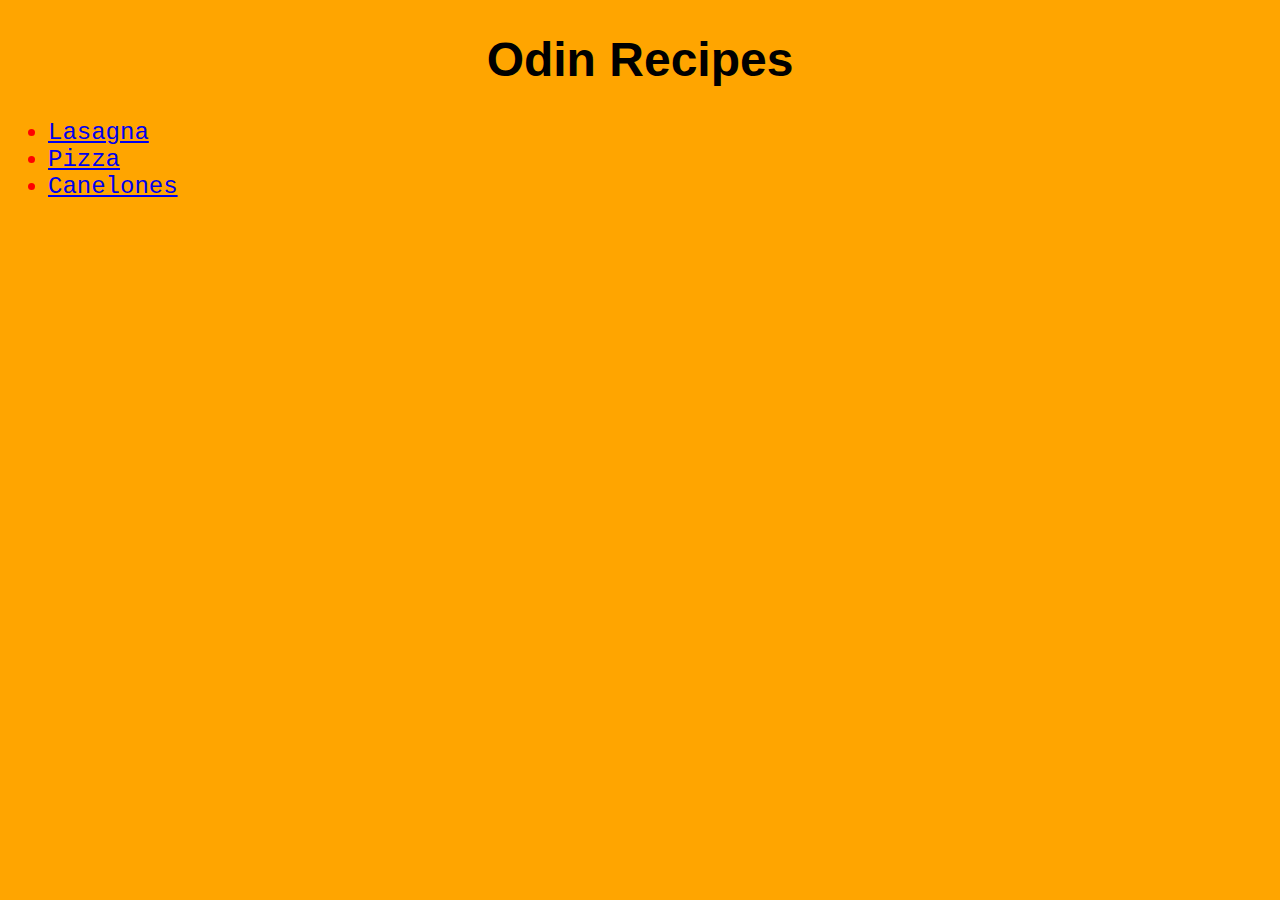
<file: index.html>
<!DOCTYPE html>
<html lang="en">
    <head>
        <meta charset="UTF-8">
        <title>My Second Webpage</title>
        <link rel="stylesheet" href="style.css">
    </head>

    <body>
        <h1>Odin Recipes</h1>

        <ul>
            <li><a href="recipes/lasagna.html">Lasagna</a></li>
            <li><a href="recipes/pizza.html">Pizza</a></li>
            <li><a href="recipes/canelones.html">Canelones</a></li>
        </ul>
        
    </body>
</html>
</file>
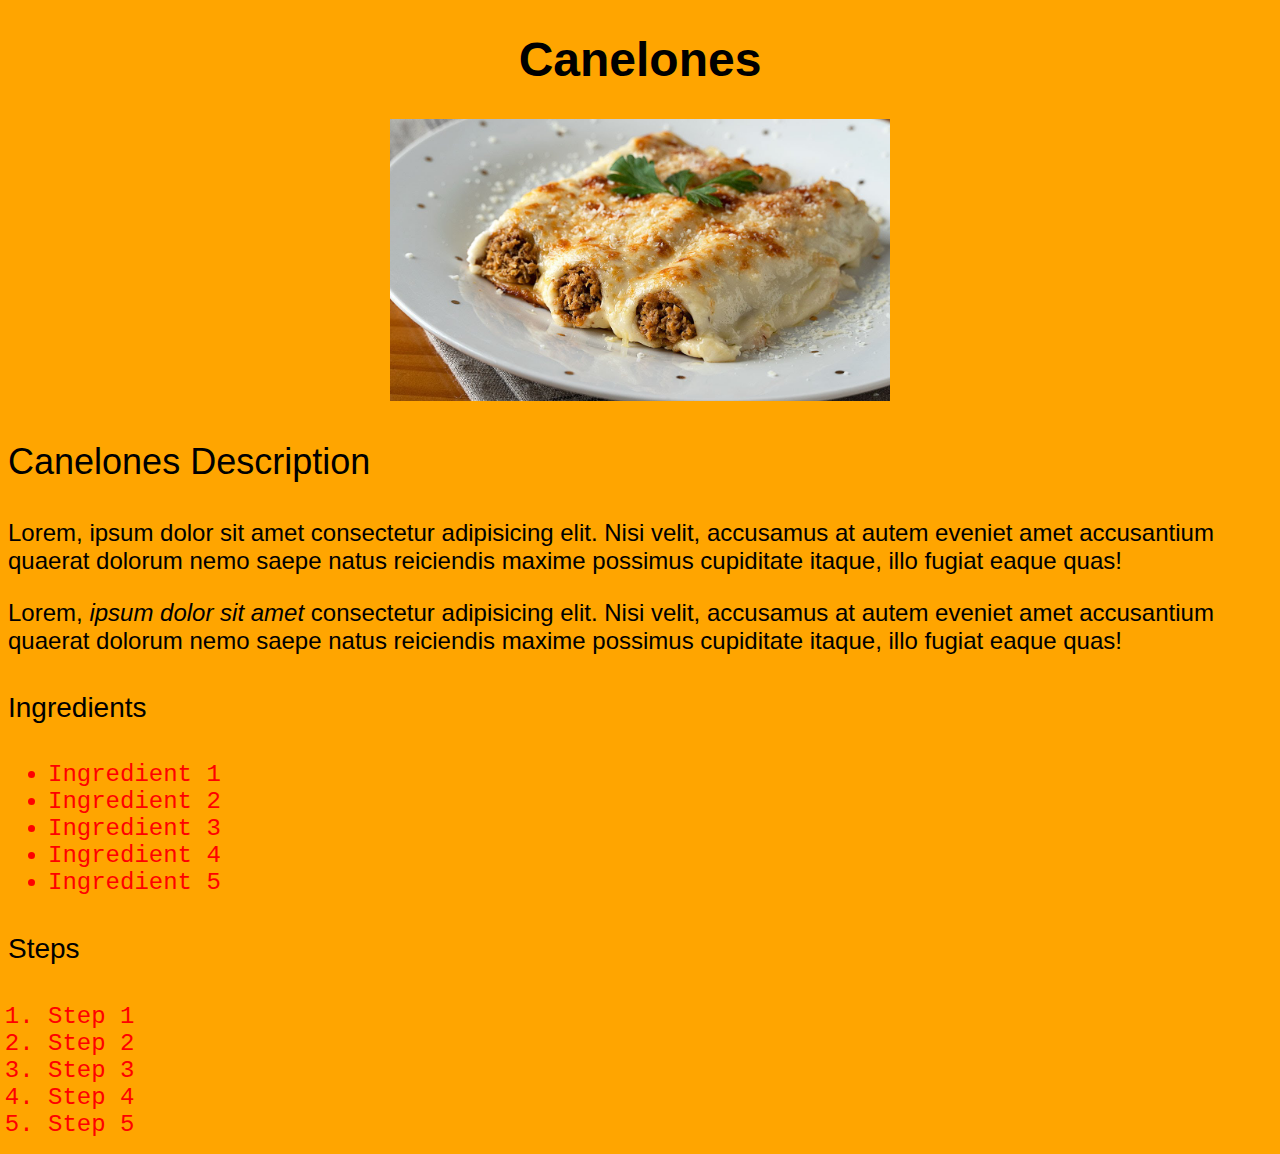
<file: recipes/canelones.html>
<!DOCTYPE html>
<html lang="en">
    <head>
        <meta charset="UTF-8">
        <title>My Second Webpage</title>
        <link rel="stylesheet" href="../style.css">
    </head>

    <body>
        <h1>Canelones</h1>

        <div style="text-align: center;"><img src="./canelones.jpg" alt="Canelones Image"></div>

        <h3>Canelones Description</h3>
        <p>Lorem, <b>ipsum dolor sit amet</b> consectetur adipisicing elit. 
           Nisi velit, accusamus at autem eveniet amet accusantium quaerat
           dolorum nemo saepe natus reiciendis maxime possimus cupiditate
           itaque, illo fugiat eaque quas!</p>
        <p>Lorem, <i>ipsum dolor sit amet</i> consectetur adipisicing elit. 
           Nisi velit, accusamus at autem eveniet amet accusantium quaerat
           dolorum nemo saepe natus reiciendis maxime possimus cupiditate
           itaque, illo fugiat eaque quas!</p>

        <h4>Ingredients</h4>
        <ul>
            <li>Ingredient 1</li>
            <li>Ingredient 2</li>
            <li>Ingredient 3</li>
            <li>Ingredient 4</li>
            <li>Ingredient 5</li>
        </ul>

        <h4>Steps</h4>
        <ol>
            <li>Step 1</li>
            <li>Step 2</li>
            <li>Step 3</li>
            <li>Step 4</li>
            <li>Step 5</li>
        </ol>
    </body>
</html>
</file>
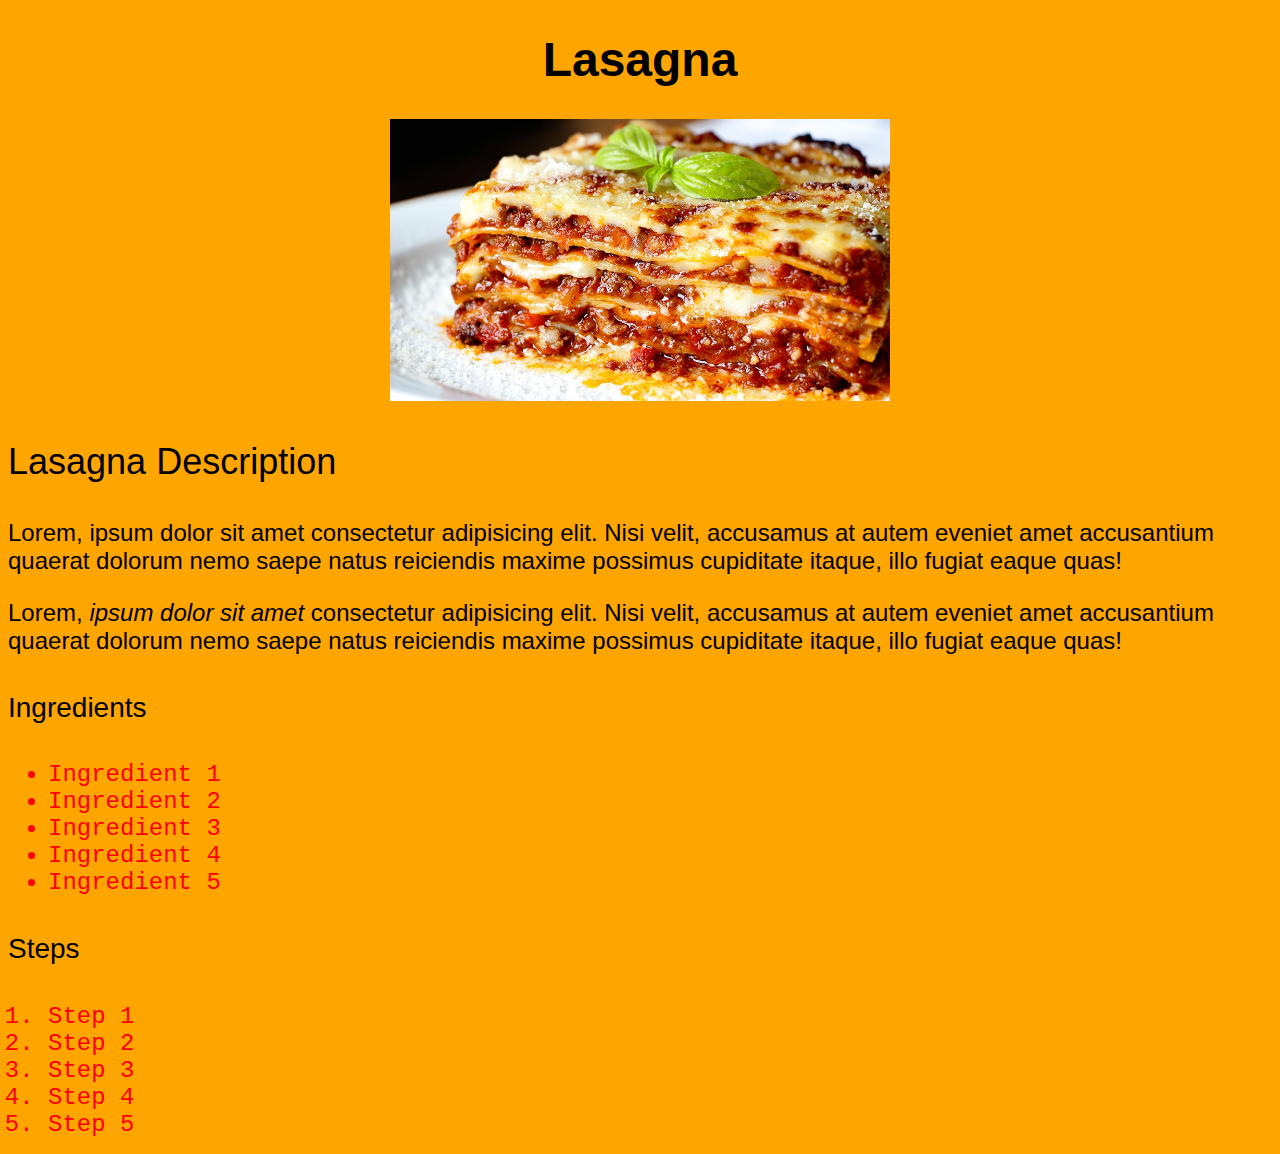
<file: recipes/lasagna.html>
<!DOCTYPE html>
<html lang="en">
    <head>
        <meta charset="UTF-8">
        <title>My Second Webpage</title>
        <link rel="stylesheet" href="../style.css">
    </head>

    <body>
        <h1>Lasagna</h1>

        <div style="text-align: center;"><img src="./lasagna.jpg" alt="Lasagna Image"></div>

        <h3>Lasagna Description</h3>
        <p>Lorem, <b>ipsum dolor sit amet</b> consectetur adipisicing elit. 
           Nisi velit, accusamus at autem eveniet amet accusantium quaerat
           dolorum nemo saepe natus reiciendis maxime possimus cupiditate
           itaque, illo fugiat eaque quas!</p>
        <p>Lorem, <i>ipsum dolor sit amet</i> consectetur adipisicing elit. 
           Nisi velit, accusamus at autem eveniet amet accusantium quaerat
           dolorum nemo saepe natus reiciendis maxime possimus cupiditate
           itaque, illo fugiat eaque quas!</p>

        <h4>Ingredients</h4>
        <ul>
            <li>Ingredient 1</li>
            <li>Ingredient 2</li>
            <li>Ingredient 3</li>
            <li>Ingredient 4</li>
            <li>Ingredient 5</li>
        </ul>

        <h4>Steps</h4>
        <ol>
            <li>Step 1</li>
            <li>Step 2</li>
            <li>Step 3</li>
            <li>Step 4</li>
            <li>Step 5</li>
        </ol>
    </body>
</html>
</file>
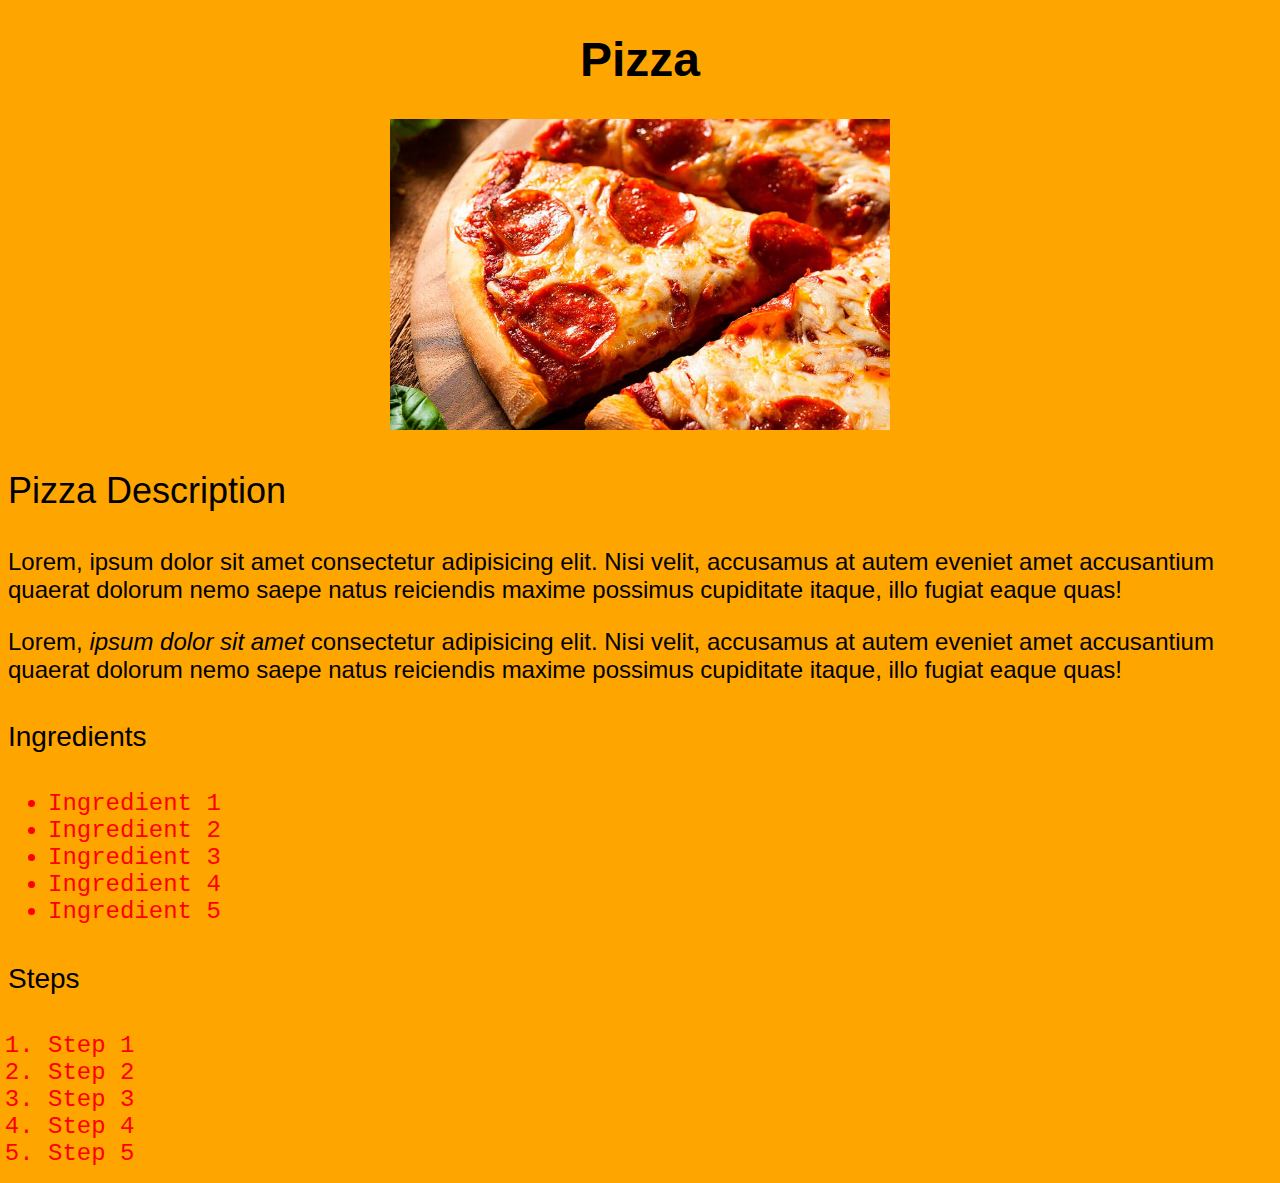
<file: recipes/pizza.html>
<!DOCTYPE html>
<html lang="en">
    <head>
        <meta charset="UTF-8">
        <title>My Second Webpage</title>
        <link rel="stylesheet" href="../style.css">
    </head>

    <body>
        <h1>Pizza</h1>

        <div style="text-align: center;"><img src="./pizza.jpg" alt="Pizza Image"></div>

        <h3>Pizza Description</h3>
        <p>Lorem, <b>ipsum dolor sit amet</b> consectetur adipisicing elit. 
           Nisi velit, accusamus at autem eveniet amet accusantium quaerat
           dolorum nemo saepe natus reiciendis maxime possimus cupiditate
           itaque, illo fugiat eaque quas!</p>
        <p>Lorem, <i>ipsum dolor sit amet</i> consectetur adipisicing elit. 
           Nisi velit, accusamus at autem eveniet amet accusantium quaerat
           dolorum nemo saepe natus reiciendis maxime possimus cupiditate
           itaque, illo fugiat eaque quas!</p>

        <h4>Ingredients</h4>
        <ul>
            <li>Ingredient 1</li>
            <li>Ingredient 2</li>
            <li>Ingredient 3</li>
            <li>Ingredient 4</li>
            <li>Ingredient 5</li>
        </ul>

        <h4>Steps</h4>
        <ol>
            <li>Step 1</li>
            <li>Step 2</li>
            <li>Step 3</li>
            <li>Step 4</li>
            <li>Step 5</li>
        </ol>
    </body>
</html>
</file>
<file: style.css>
*{
    background-color: orange;
}
img{
    height: auto;
    width: 500px;
}
h1{
    font-family: 'Lucida Sans', 'Lucida Sans Regular', 'Lucida Grande', 'Lucida Sans Unicode', Geneva, Verdana, sans-serif;
    font-size: 48px;
    font-weight: bold;
    text-align: center;
}
h3{
    font-family: 'Franklin Gothic Medium', 'Arial Narrow', Arial, sans-serif;
    font-size: 36px;
    font-weight: 500;
    text-align: left;
}
h4{
    font-family: 'Gill Sans', 'Gill Sans MT', Calibri, 'Trebuchet MS', sans-serif;
    font-size: 28px;
    font-weight: 400;
    text-align: left;
}
p{
    font-family: 'Segoe UI', Tahoma, Geneva, Verdana, sans-serif;
    font-size: 24px;
    font-weight: 300;
    text-align: left;
}
ul li{
    color: red;
    font-family: 'Courier New', Courier, monospace;
    font-size: 24px;
    font-weight: 300;
    text-align: left;
}
ol li{
    color: red;
    font-family: 'Courier New', Courier, monospace;
    font-size: 24px;
    font-weight: 300;
    text-align: left;
}
</file>
